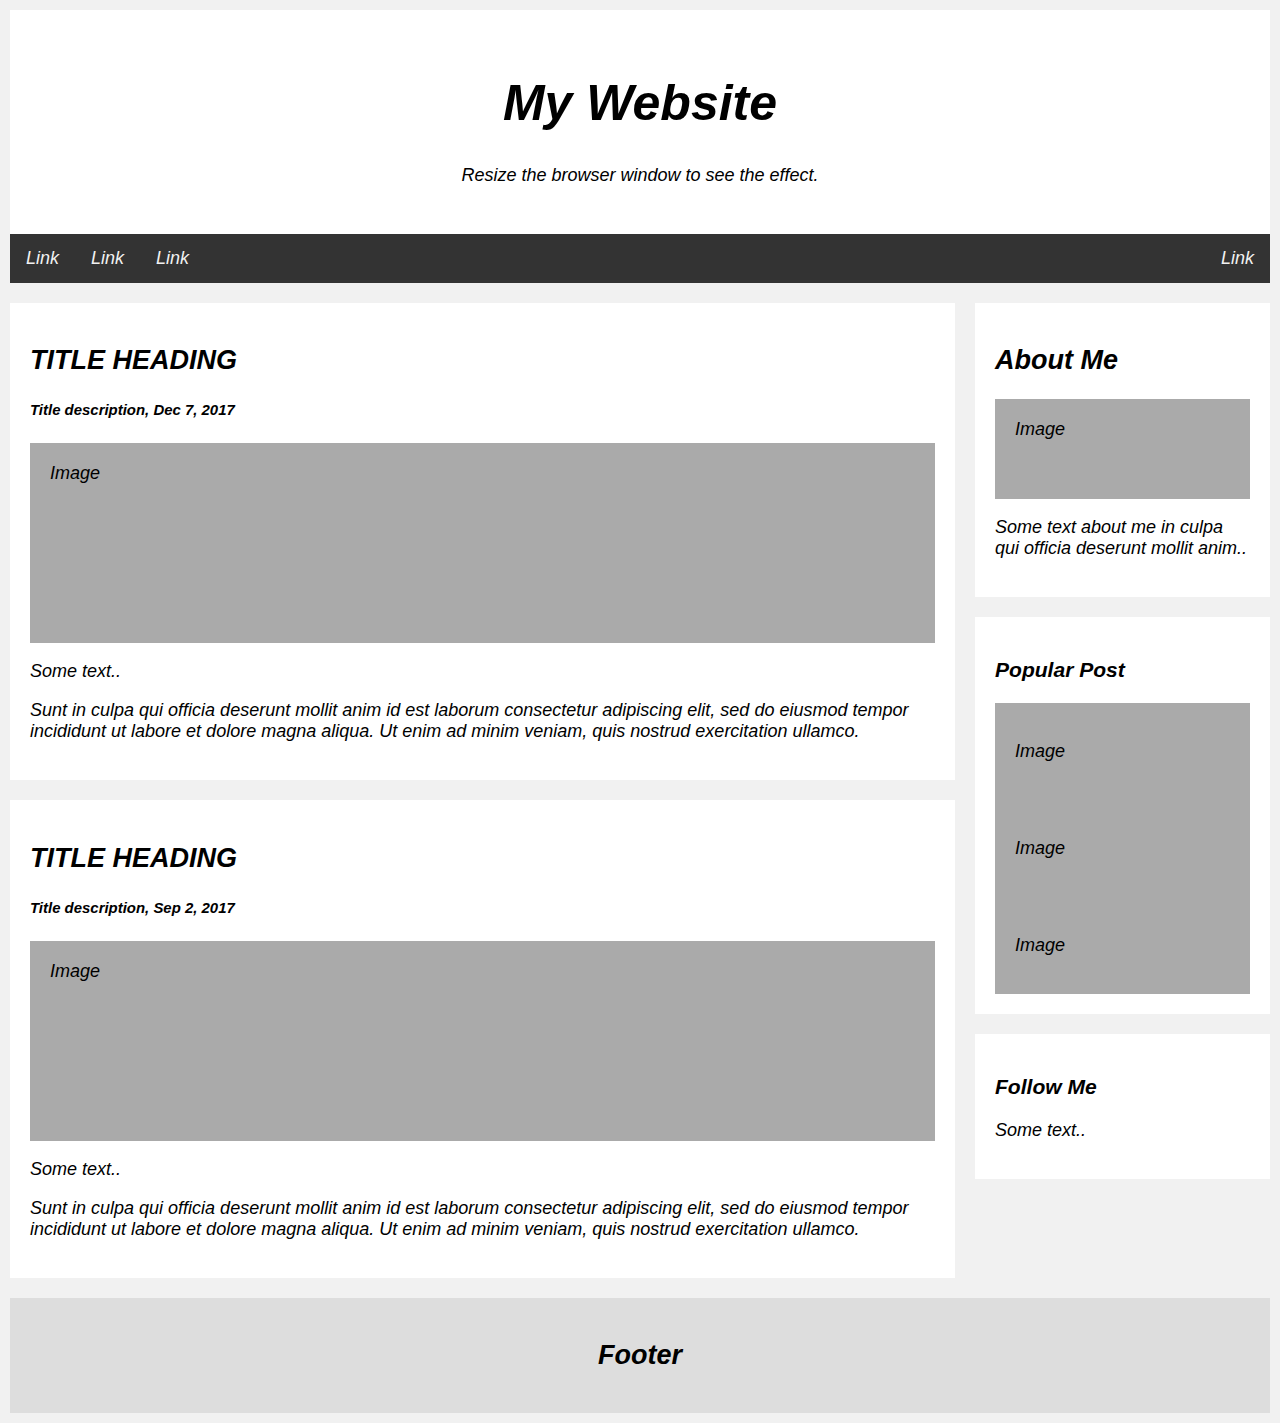
<file: index.html>
<html>
<head>
    <link rel="stylesheet" href="style.css">
    

</head>
<body>
    
<div class="header">
  <h1>My Website</h1>
  <p>Resize the browser window to see the effect.</p>
</div>

<div class="topnav">
  <a href="#">Link</a>
  <a href="#">Link</a>
  <a href="#">Link</a>
  <a href="#" style="float:right">Link</a>
</div>

<div class="row">
  <div class="leftcolumn">
    <div class="card">
      <h2>TITLE HEADING</h2>
      <h5>Title description, Dec 7, 2017</h5>
      <div class="fakeimg" style="height:200px;">Image</div>
      <p>Some text..</p>
      <p>Sunt in culpa qui officia deserunt mollit anim id est laborum consectetur adipiscing elit, sed do eiusmod tempor incididunt ut labore et dolore magna aliqua. Ut enim ad minim veniam, quis nostrud exercitation ullamco.</p>
    </div>
    <div class="card">
      <h2>TITLE HEADING</h2>
      <h5>Title description, Sep 2, 2017</h5>
      <div class="fakeimg" style="height:200px;">Image</div>
      <p>Some text..</p>
      <p>Sunt in culpa qui officia deserunt mollit anim id est laborum consectetur adipiscing elit, sed do eiusmod tempor incididunt ut labore et dolore magna aliqua. Ut enim ad minim veniam, quis nostrud exercitation ullamco.</p>
    </div>
  </div>
  <div class="rightcolumn">
    <div class="card">
      <h2>About Me</h2>
      <div class="fakeimg" style="height:100px;">Image</div>
      <p>Some text about me in culpa qui officia deserunt mollit anim..</p>
    </div>
    <div class="card">
      <h3>Popular Post</h3>
      <div class="fakeimg"><p>Image</p></div>
      <div class="fakeimg"><p>Image</p></div>
      <div class="fakeimg"><p>Image</p></div>
    </div>
    <div class="card">
      <h3>Follow Me</h3>
      <p>Some text..</p>
    </div>
  </div>
</div>

<div class="footer">
  <h2>Footer</h2>
</div>

</body>
</html>
</file>
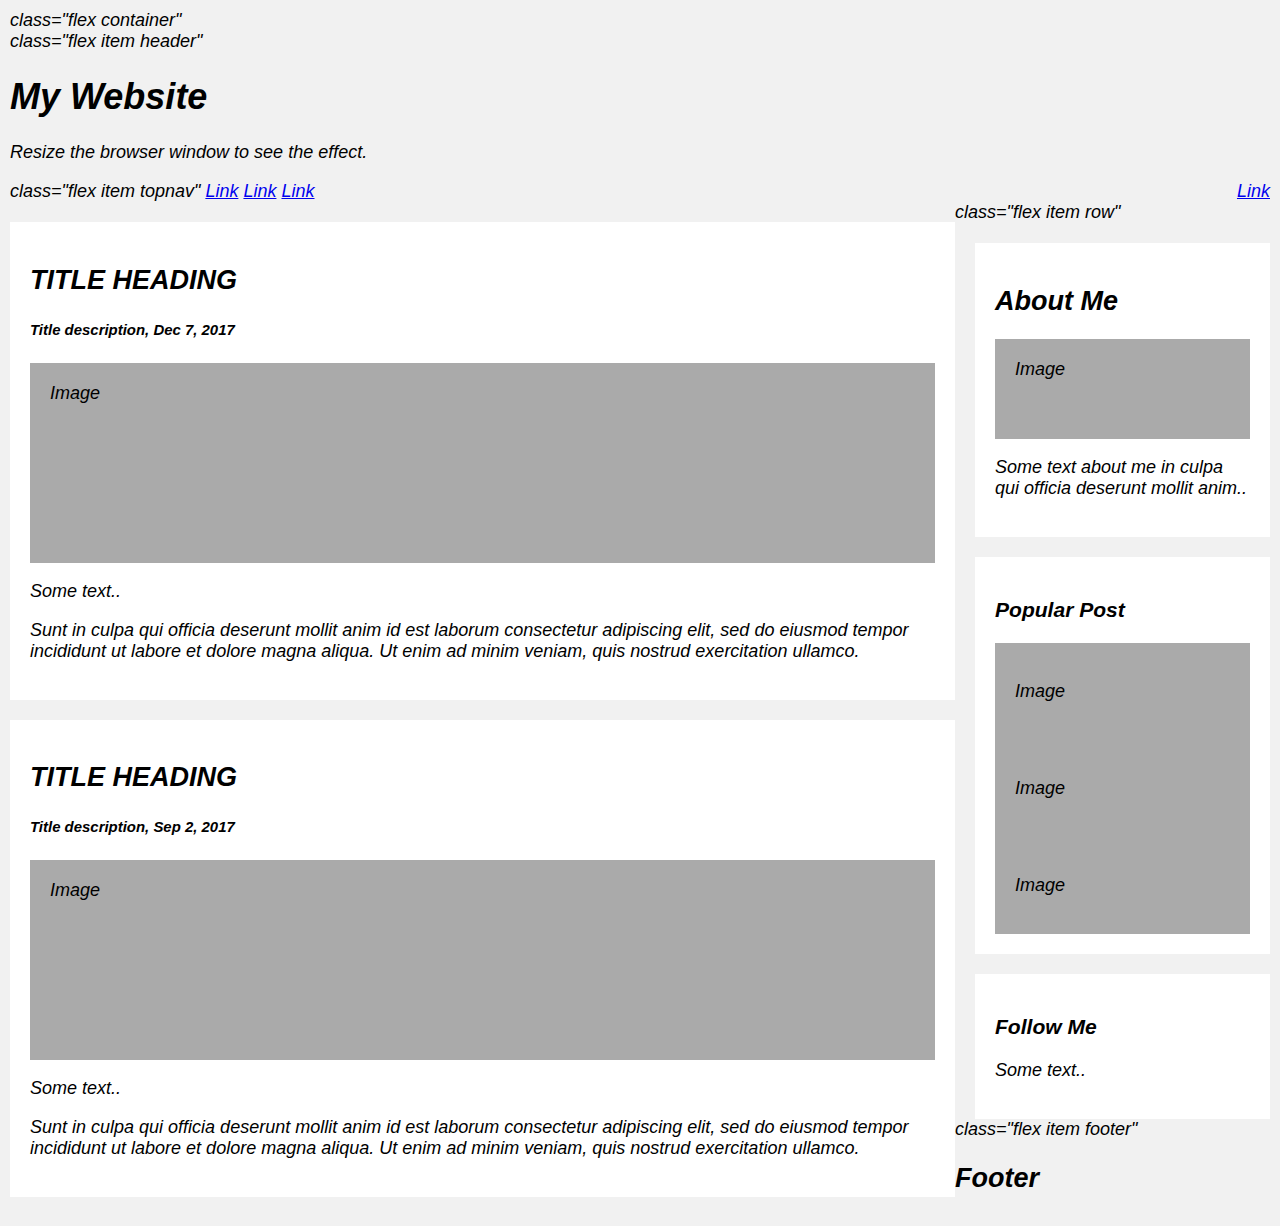
<file: flex.html>
<html>
    <head>
        <link rel="stylesheet" href="flexstyle.css">
<body>
    
    <div>class="flex container"
       <div>class="flex item header"
        <h1>My Website</h1>
        <p>Resize the browser window to see the effect.</p>
       </div>

       <div>class="flex item topnav"
            <a href="#">Link</a>
            <a href="#">Link</a>
            <a href="#">Link</a>
            <a href="#" style="float:right">Link</a>
          </div>

        <div>class="flex item row"
            <div class="leftcolumn">
                <div class="card">
                  <h2>TITLE HEADING</h2>
                  <h5>Title description, Dec 7, 2017</h5>
                  <div class="fakeimg" style="height:200px;">Image</div>
                  <p>Some text..</p>
                  <p>Sunt in culpa qui officia deserunt mollit anim id est laborum consectetur adipiscing elit, sed do eiusmod tempor incididunt ut labore et dolore magna aliqua. Ut enim ad minim veniam, quis nostrud exercitation ullamco.</p>
                </div>
                <div class="card">
                  <h2>TITLE HEADING</h2>
                  <h5>Title description, Sep 2, 2017</h5>
                  <div class="fakeimg" style="height:200px;">Image</div>
                  <p>Some text..</p>
                  <p>Sunt in culpa qui officia deserunt mollit anim id est laborum consectetur adipiscing elit, sed do eiusmod tempor incididunt ut labore et dolore magna aliqua. Ut enim ad minim veniam, quis nostrud exercitation ullamco.</p>
                </div>
              </div>
              <div class="rightcolumn">
                <div class="card">
                  <h2>About Me</h2>
                  <div class="fakeimg" style="height:100px;">Image</div>
                  <p>Some text about me in culpa qui officia deserunt mollit anim..</p>
                </div>
                <div class="card">
                  <h3>Popular Post</h3>
                  <div class="fakeimg"><p>Image</p></div>
                  <div class="fakeimg"><p>Image</p></div>
                  <div class="fakeimg"><p>Image</p></div>
                </div>
                <div class="card">
                  <h3>Follow Me</h3>
                  <p>Some text..</p>
                </div>
              </div>
            </div>
        <div>class="flex item footer"
            <h2>Footer</h2>
         </div>
        </div>

        

       
    
</body>
    </head>
</html>
</file>
<file: style.css>
html {
    font-size: 18px;
    font-style: italic;
  } 
  
* {
  box-sizing: border-box;
}

body {
  font-family: Arial;
  padding: 10px;
  background: #f1f1f1;
  max-width: 1920px;
  margin: auto;
}

/* Header/Blog Title */
.header {
  padding: 30px;
  text-align: center;
  background: white;
}

.header h1 {
  font-size: 2.7778rem;
}

/* Style the top navigation bar */
.topnav {
  overflow: hidden;
  background-color: #333;
}

/* Style the topnav links */
.topnav a {
  float: left;
  display: block;
  color: #f2f2f2;
  text-align: center;
  padding: 14px 16px;
  text-decoration: none;
}

/* Change color on hover */
.topnav a:hover {
  background-color: #ddd;
  color: black;
}

/* Create two unequal columns that floats next to each other */
/* Left column */
.leftcolumn {   
  float: left;
  width: 75%;
}

/* Right column */
.rightcolumn {
  float: left;
  width: 25%;
  background-color: #f1f1f1;
  padding-left: 20px;
}

/* Fake image */
.fakeimg {
  background-color: #aaa;
  width: 100%;
  padding: 20px;
}

/* Add a card effect for articles */
.card {
  background-color: white;
  padding: 20px;
  margin-top: 20px;
}

/* Clear floats after the columns */
.row:after {
  content: "";
  display: table;
  clear: both;
}

/* Footer */
.footer {
  padding: 20px;
  text-align: center;
  background: #ddd;
  margin-top: 20px;
}

/* Responsive layout - when the screen is less than 800px wide, make the two columns stack on top of each other instead of next to each other */
@media screen and (max-width: 800px) {
  .leftcolumn, .rightcolumn {   
    width: 100%;
    padding: 0;
  }
}

/* Responsive layout - when the screen is less than 400px wide, make the navigation links stack on top of each other instead of next to each other */
@media screen and (max-width: 400px) {
  .topnav a {
    float: none;
    width: 100%;
  }
}

@media screen and (max-width: 1000px){
  html {
    font-size: 14px;
    font-style: inherit;
  }
}
  @media screen and (max-width: 720px){
    html {
      font-size: 10px;
      font-style: unset;
    }

    .flex item header {
    padding: 30px;
    text-align: center;
    background: white;
    }

  }
</file>
<file: flexstyle.css>
html {
    font-size: 18px;
    font-style: italic;
  } 
  
* {
  box-sizing: border-box;
}

body {
  font-family: Arial;
  padding: 10px;
  background: #f1f1f1;
  max-width: 1920px;
  margin: auto;
}

/* Header/Blog Title */
.header {
  padding: 30px;
  text-align: center;
  background: white;
}

.header h1 {
  font-size: 2.7778rem;
}

/* Style the top navigation bar */
.topnav {
  overflow: hidden;
  background-color: #333;
}

/* Style the topnav links */
.topnav a {
  float: left;
  display: block;
  color: #f2f2f2;
  text-align: center;
  padding: 14px 16px;
  text-decoration: none;
}

/* Change color on hover */
.topnav a:hover {
  background-color: #ddd;
  color: black;
}

/* Create two unequal columns that floats next to each other */
/* Left column */
.leftcolumn {   
  float: left;
  width: 75%;
}

/* Right column */
.rightcolumn {
  float: left;
  width: 25%;
  background-color: #f1f1f1;
  padding-left: 20px;
}

/* Fake image */
.fakeimg {
  background-color: #aaa;
  width: 100%;
  padding: 20px;
}

/* Add a card effect for articles */
.card {
  background-color: white;
  padding: 20px;
  margin-top: 20px;
}

/* Clear floats after the columns */
.row:after {
  content: "";
  display: table;
  clear: both;
}

/* Footer */
.footer {
  padding: 20px;
  text-align: center;
  background: #ddd;
  margin-top: 20px;
}

/* Responsive layout - when the screen is less than 800px wide, make the two columns stack on top of each other instead of next to each other */
@media screen and (max-width: 800px) {
  .leftcolumn, .rightcolumn {   
    width: 100%;
    padding: 0;
  }
}

/* Responsive layout - when the screen is less than 400px wide, make the navigation links stack on top of each other instead of next to each other */
@media screen and (max-width: 400px) {
  .topnav a {
    float: none;
    width: 100%;
  }
}

@media screen and (max-width: 1000px){
  html {
    font-size: 14px;
    font-style: inherit;
  }
}
  @media screen and (max-width: 720px){
    html {
      font-size: 10px;
      font-style: unset;
    }

    .flex item header {
    padding: 30px;
    text-align: center;
    background: white;
    }

  }
</file>
